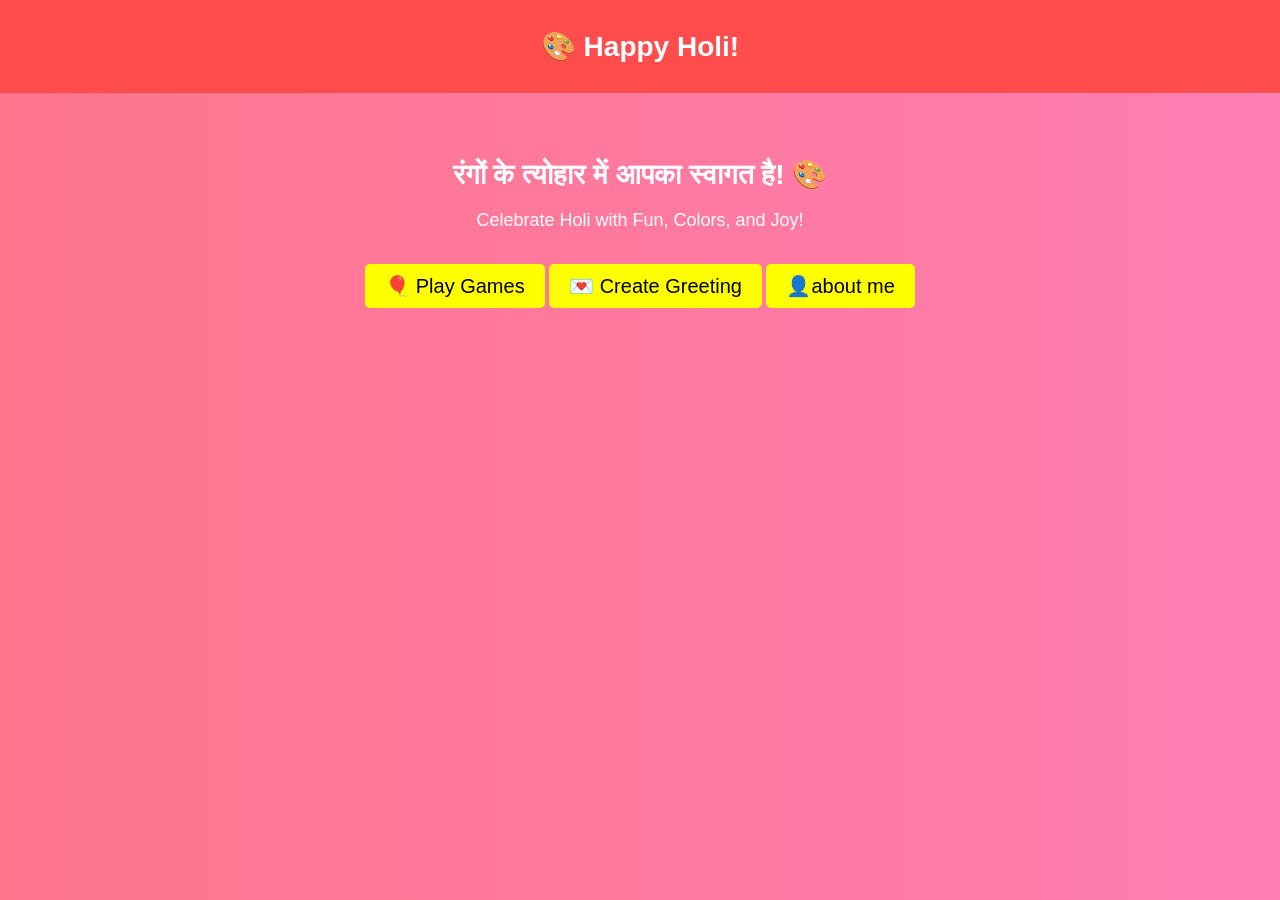
<file: index.html>
<!DOCTYPE html>
<html lang="en">
<head>
    <meta charset="UTF-8">
    <meta name="viewport" content="width=device-width, initial-scale=1.0">
    <title>Happy Holi</title>
    <link rel="stylesheet" href="style.css">
    <script src="script.js" defer></script>
</head>
<body>

    <header>
        <h2>🎨 Happy Holi! </h2>
    </header>

    <section class="hero">
        
        <h2>रंगों के त्योहार में आपका स्वागत है! 🎨</h2>
        <p>Celebrate Holi with Fun, Colors, and Joy!</p>

        <div class="buttons">
            <a href="games.html" class="btn">🎈 Play Games</a>
            <a href="greetings.html" class="btn">💌 Create Greeting</a>
            <a href="about.html" class="btn">👤about me</a>
        </div>
    </section>

</body>
</html>
</file>
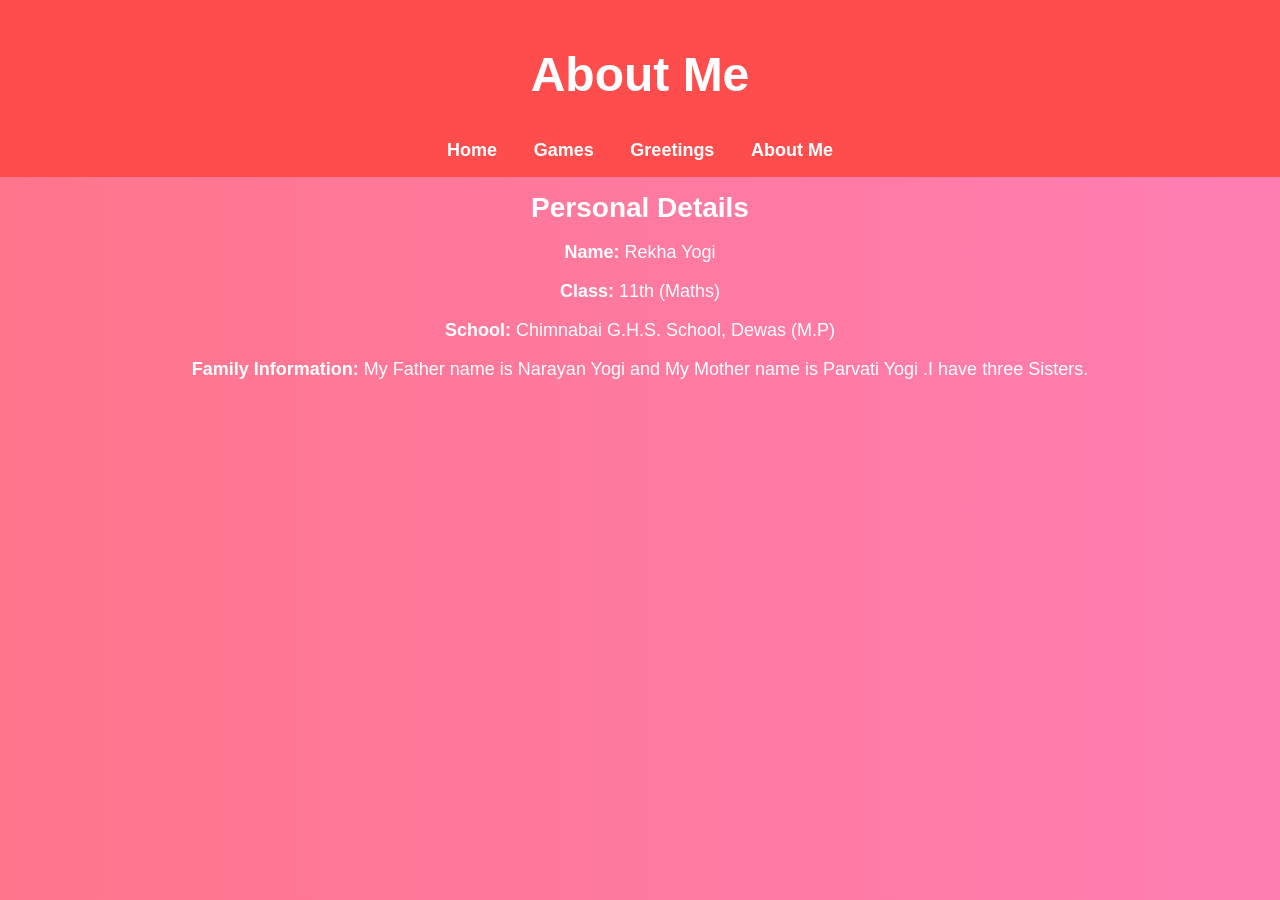
<file: about.html>
<!DOCTYPE html>
<html lang="en">
<head>
    <meta charset="UTF-8">
    <meta name="viewport" content="width=device-width, initial-scale=1.0">
    <title>About Me</title>
    <link rel="stylesheet" href="style.css">
</head>
<body>

    <header>
        <h1>About Me</h1>
        <nav>
            <a href="index.html">Home</a>
            <a href="games.html">Games</a>
            <a href="greetings.html">Greetings</a>
            <a href="about.html">About Me</a>
        </nav>
    </header>

    <section class="about">
        <h2>Personal Details</h2>
   <p><strong>Name:</strong> Rekha Yogi</p>
   <p><strong>Class:</strong> 11th (Maths)</p>
   <p><strong>School:</strong> Chimnabai G.H.S. School, Dewas (M.P)</p>
   <p><strong>Family Information:</strong>
     My Father name is Narayan Yogi and My Mother name is Parvati Yogi .I have three Sisters.</p>
   </div>
    </section>

</body>
</html>
</file>
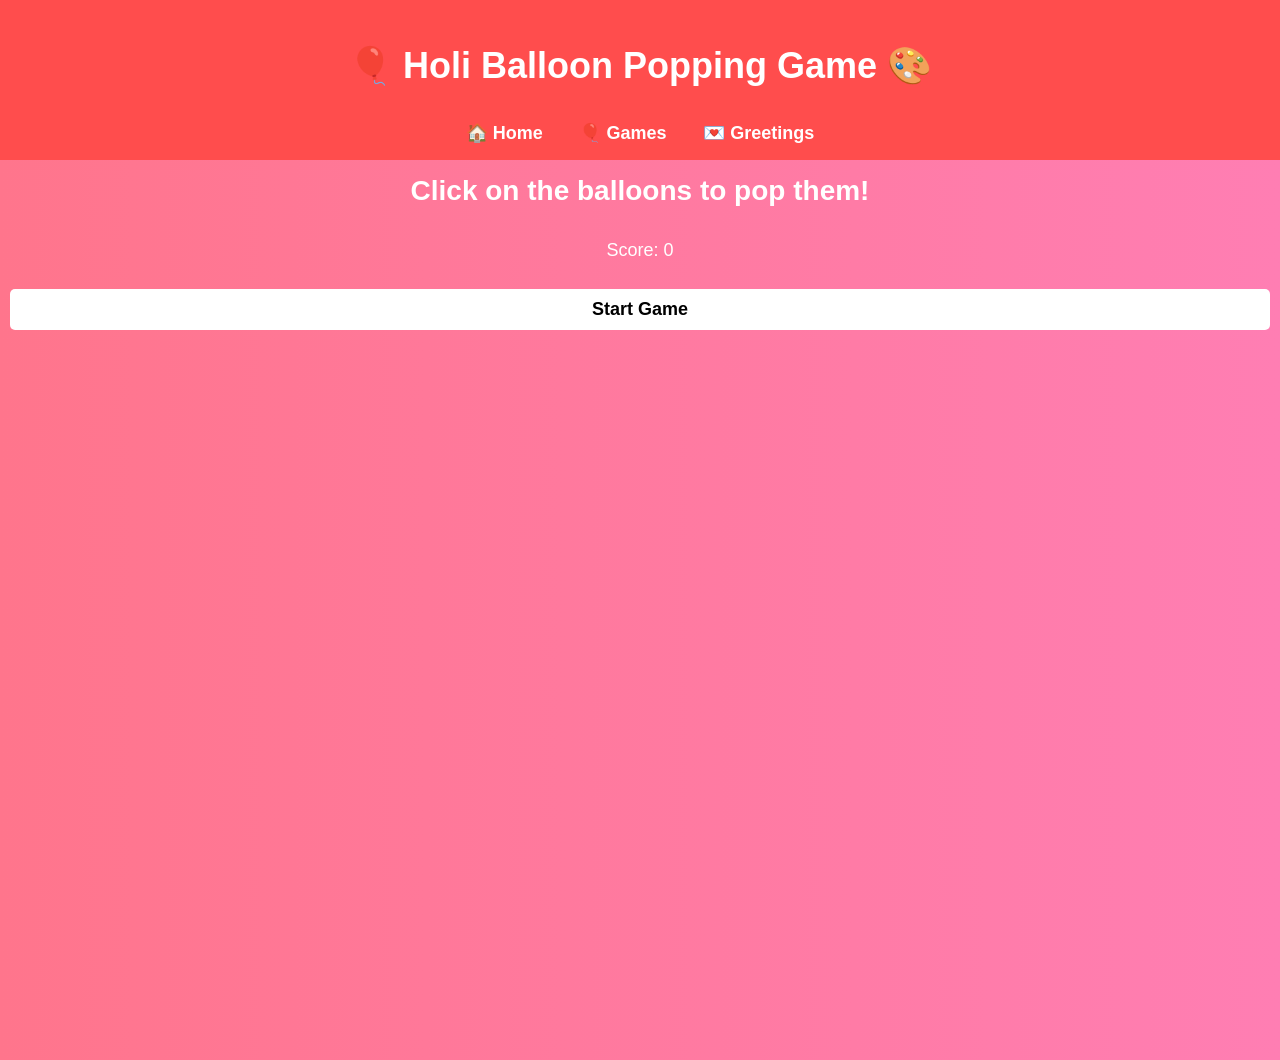
<file: games.html>
<!DOCTYPE html>
<html lang="en">
<head>
    <meta charset="UTF-8">
    <meta name="viewport" content="width=device-width, initial-scale=1.0">
    <title>Holi Balloon Game</title>
    <link rel="stylesheet" href="style.css">
      <header>
        
        <nav>
            <h1>🎈 Holi Balloon Popping Game 🎨</h1>
            <a href="index.html">🏠 Home</a>
            <a href="games.html">🎈 Games</a>
            <a href="greetings.html">💌 Greetings</a>
        </nav>
    </header>
</head>
<body>
  
    <h2>Click on the balloons to pop them!</h2>
    <p>Score: <span id="score">0</span></p>
    
    <button id="start-game">Start Game</button>
    <button id="end-game" class="hidden">End Game</button>
    
    <div id="balloon-container"></div>
    <h2 id="game-over" class="hidden">Game Over! 🎉</h2>

    <script src="script.js"></script>
</body>
</html>
</file>
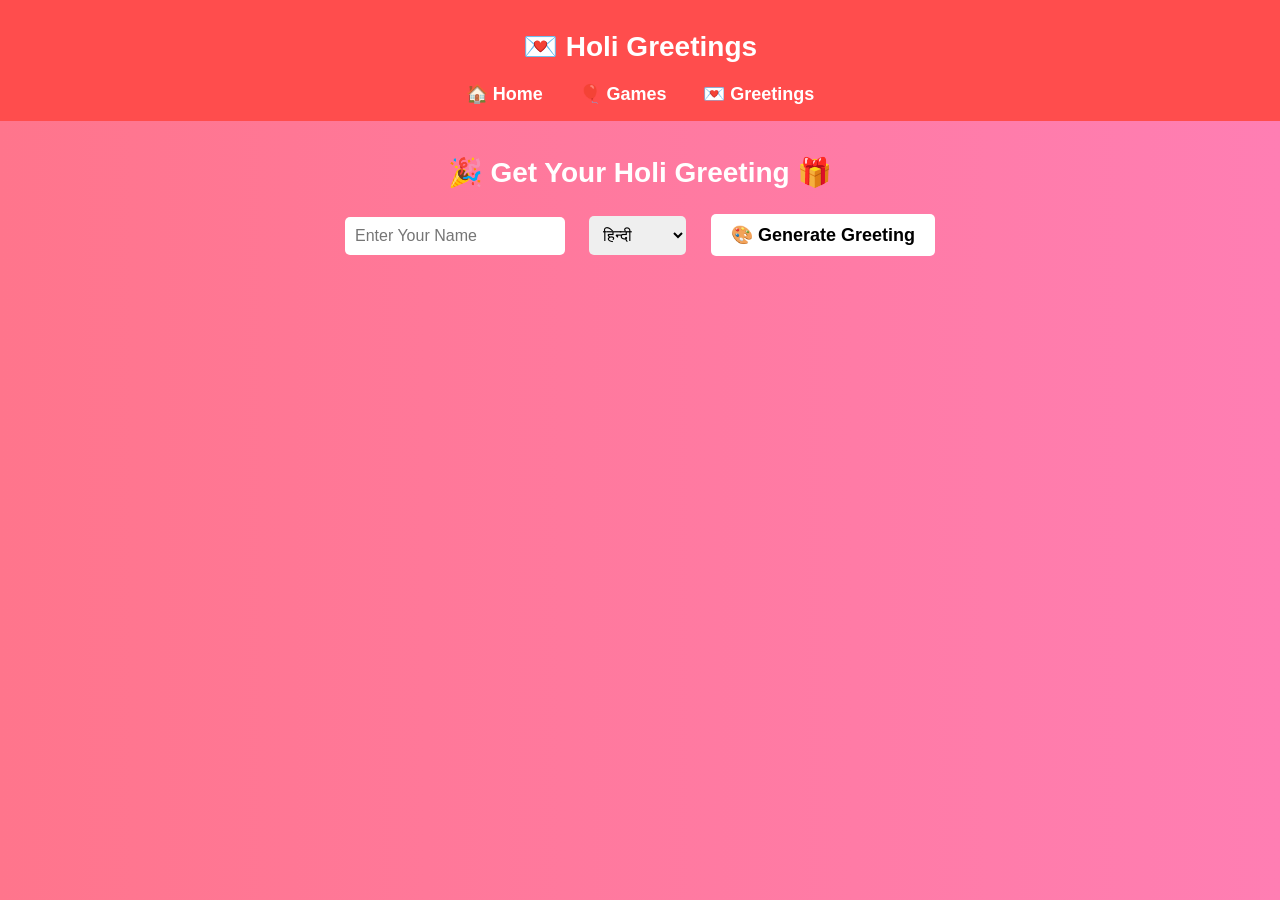
<file: greetings.html>
<!DOCTYPE html>
<html lang="en">
<head>
    <meta charset="UTF-8">
    <meta name="viewport" content="width=device-width, initial-scale=1.0">
    <title>Holi Greetings</title>
    <link rel="stylesheet" href="style.css">
    <script src="script.js" defer></script>
</head>
<body>

    <header>
        <h2>💌 Holi Greetings</h2>
        <nav>
            <a href="index.html">🏠 Home</a>
            <a href="games.html">🎈 Games</a>
            <a href="greetings.html">💌 Greetings</a>
        </nav>
    </header>

    <!-- Main Section -->
    <div class="container">
        <h2>🎉 Get Your Holi Greeting 🎁</h2>
        <input type="text" id="userName" placeholder="Enter Your Name">
        <select id="language">
            <option value="hindi">हिन्दी</option>
            <option value="english">English</option>
            <option value="hinglish">Hinglish</option>
        </select>
        <button onclick="generateGreeting()">🎨 Generate Greeting</button>
    </div>

    <!-- Greeting Card (Centered) -->
    <div class="greeting-card" id="greetingCard">
        <h2>Happy Holi! 🌸</h2>
        <p id="greetingText"></p>
     <!-- Copy Button (Shayari के नीचे Add करें) -->
<button onclick="copyShayari()" class="copy-btn">📋 Copy</button>
        <button onclick="goBack()" class="back-btn">🔙 Back</button>
    </div>

   

    <script src="script.js"></script>
</body>
</html>
</file>
<file: style.css>
body {
    font-family: Arial, sans-serif;
    text-align: center;
    background: linear-gradient(45deg, #ff4081, #ffeb3b, #4caf50, #03a9f4);
    background-size: 400% 400%;
    animation: gradient 5s infinite alternate;
    color: white;
    margin: 0;
    padding: 0;
}

@keyframes gradient {
    0% {background-position: 0% 50%;}
    100% {background-position: 100% 50%;}
}

header {
    background: rgba(0, 0, 0, 0.7);
    padding: 15px;
}

nav a {
    color: white;
    text-decoration: none;
    margin: 0 15px;
    font-size: 18px;
}

.hero {
    margin-top: 50px;
    animation: fadeIn 2s ease-in-out;
}

.hero-image {
    width: 80%;
    max-width: 600px;
    border-radius: 10px;
}

h2 {
    font-size: 28px;
    margin: 15px 0;
}

p {
    font-size: 18px;
}

.btn {
    display: inline-block;
    padding: 10px 20px;
    background: yellow;
    color: black;
    text-decoration: none;
    font-size: 20px;
    margin-top: 15px;
    border-radius: 5px;
}

@keyframes fadeIn {
    from {opacity: 0;}
    to {opacity: 1;}
}
/* General Styles */
body {
    background: linear-gradient(to right, #ff758c, #ff7eb3);
    font-family: Arial, sans-serif;
    text-align: center;
    color: white;
    margin: 0;
    padding: 0;
    display: flex;
    flex-direction: column;
    min-height: 100vh;
}

/* Header */
header {
    background: #ff4d4d;
    padding: 15px;
    text-align: center;
    font-size: 24px;
    font-weight: bold;
}

/* Main Content */
.container {
    flex: 1;
    padding: 20px;
}

/* Input & Button Styling */
input, select, button {
    padding: 10px;
    margin: 10px;
    border-radius: 5px;
    border: none;
    font-size: 16px;
}

button {
    background: #ffcc00;
    color: black;
    cursor: pointer;
    font-weight: bold;
}

button:hover {
    background: #ffaa00;
}

/* Greeting Card - Centered */
.greeting-card {
    position: absolute;
    top: 50%;
    left: 50%;
    transform: translate(-50%, -50%);
    width: 80%;
    max-width: 400px;
    padding: 20px;
    background: white;
    color: black;
    border-radius: 15px;
    box-shadow: 0 4px 10px rgba(0, 0, 0, 0.2);
    display: none;
    animation: fadeIn 1s ease-in-out;
    text-align: center;
}

.greeting-card h2 {
    color: #ff4d4d;
}

/* Footer (Always at Bottom) */
footer {
    background: #ff4d4d;
    padding: 15px;
    font-size: 16px;
    margin-top: auto;
}

footer a {
    color: yellow;
    text-decoration: none;
}

footer a:hover {
    text-decoration: underline;
}


#balloon-container {
  position: relative;
  width: 100vw;
  height: 80vh;
  overflow: hidden;
}

.balloon {
  width: 50px;
  height: 70px;
  background: red;
  position: absolute;
  border-radius: 50%;
  cursor: pointer;
  transition: transform 0.2s;
}

.balloon:hover {
  transform: scale(1.2);
}

.hidden {
  display: none;
}

button {
  padding: 10px 20px;
  font-size: 18px;
  background-color: #fff;
  color: #000;
  border: none;
  border-radius: 5px;
  cursor: pointer;
  margin: 10px;
}

button:hover {
  background-color: #ccc;
}
</file>
